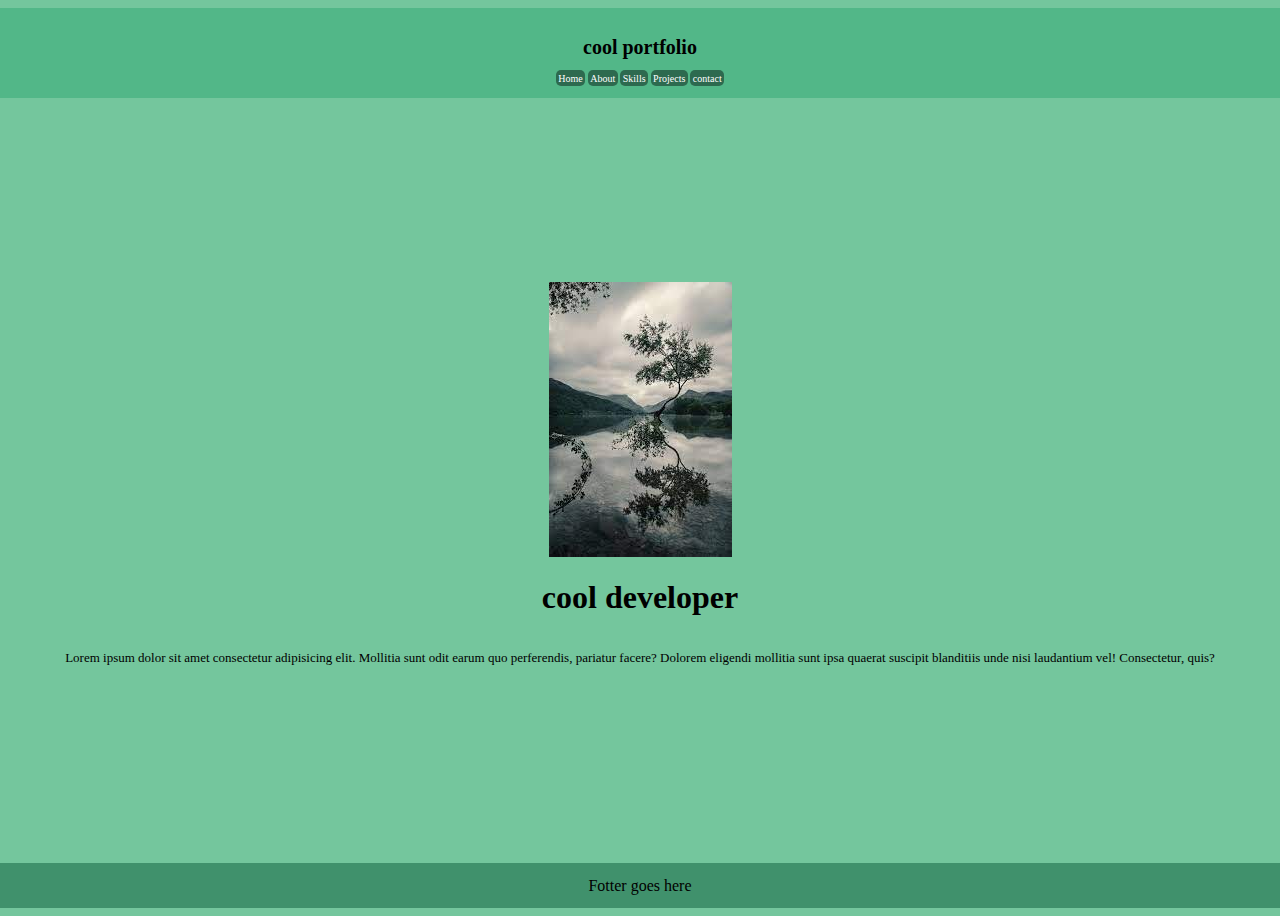
<file: index.html>
<!DOCTYPE html>
<html lang="en">
  <head>
    <meta charset="UTF-8" />
    <meta name="viewport" content="width=device-width, initial-scale=1.0" />
    <title>Document</title>
    <link rel="stylesheet" href="style.css" />
  </head>
  <body>
    <header>
      <h1>cool portfolio</h1>
      <nav>
        <a href="/index.html"> Home</a>
        <a href="/About.html">About</a>
        <a href="/Skills.html">Skills</a>
        <a href="/Projects.html">Projects</a>
        <a href="/contact.html">contact</a>
      </nav>
    </header>
    <main>
      <img src="./assets/photo1.jpeg" alt="Cool" />
      <h1>cool developer</h1>

      <p>
        Lorem ipsum dolor sit amet consectetur adipisicing elit. Mollitia sunt
        odit earum quo perferendis, pariatur facere? Dolorem eligendi mollitia
        sunt ipsa quaerat suscipit blanditiis unde nisi laudantium vel!
        Consectetur, quis?
      </p>
    </main>
    <footer>Fotter goes here</footer>
  </body>
</html>
</file>
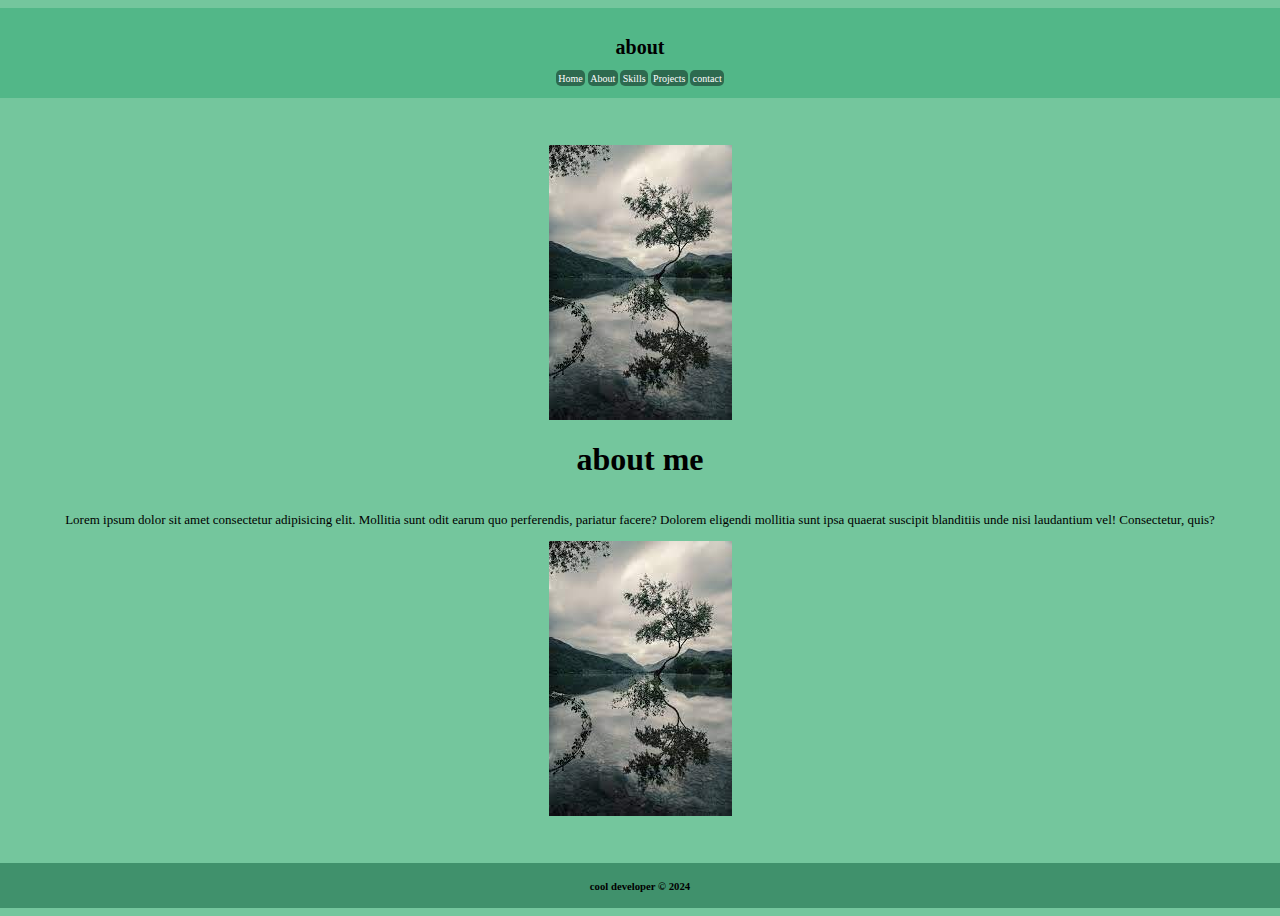
<file: about.html>
<!DOCTYPE html>
<html lang="en">
  <head>
    <meta charset="UTF-8" />
    <meta name="viewport" content="width=device-width, initial-scale=1.0" />
    <title>Document</title>
    <link rel="stylesheet" href="style.css" />
  </head>
  <body>
    <header>
      <h1>about</h1>
      <nav>
        <a href="/index.html"> Home</a>
        <a href="/About.html">About</a>
        <a href="/Skills.html">Skills</a>
        <a href="/Projects.html">Projects</a>
        <a href="/contact.html">contact</a>
      </nav>
    </header>
    <main>
      <img src="./assets/photo1.jpeg" alt="Cool" />
      <h1>about me</h1>

      <p>
        Lorem ipsum dolor sit amet consectetur adipisicing elit. Mollitia sunt
        odit earum quo perferendis, pariatur facere? Dolorem eligendi mollitia
        sunt ipsa quaerat suscipit blanditiis unde nisi laudantium vel!
        Consectetur, quis?
      </p>
      <img src="./assets/photo1.jpeg" alt="Cool" />
    </main>
    <footer>
        <h6> cool developer &copy; 2024 </h6>
        
    </footer>
  </body>
</html>
</file>
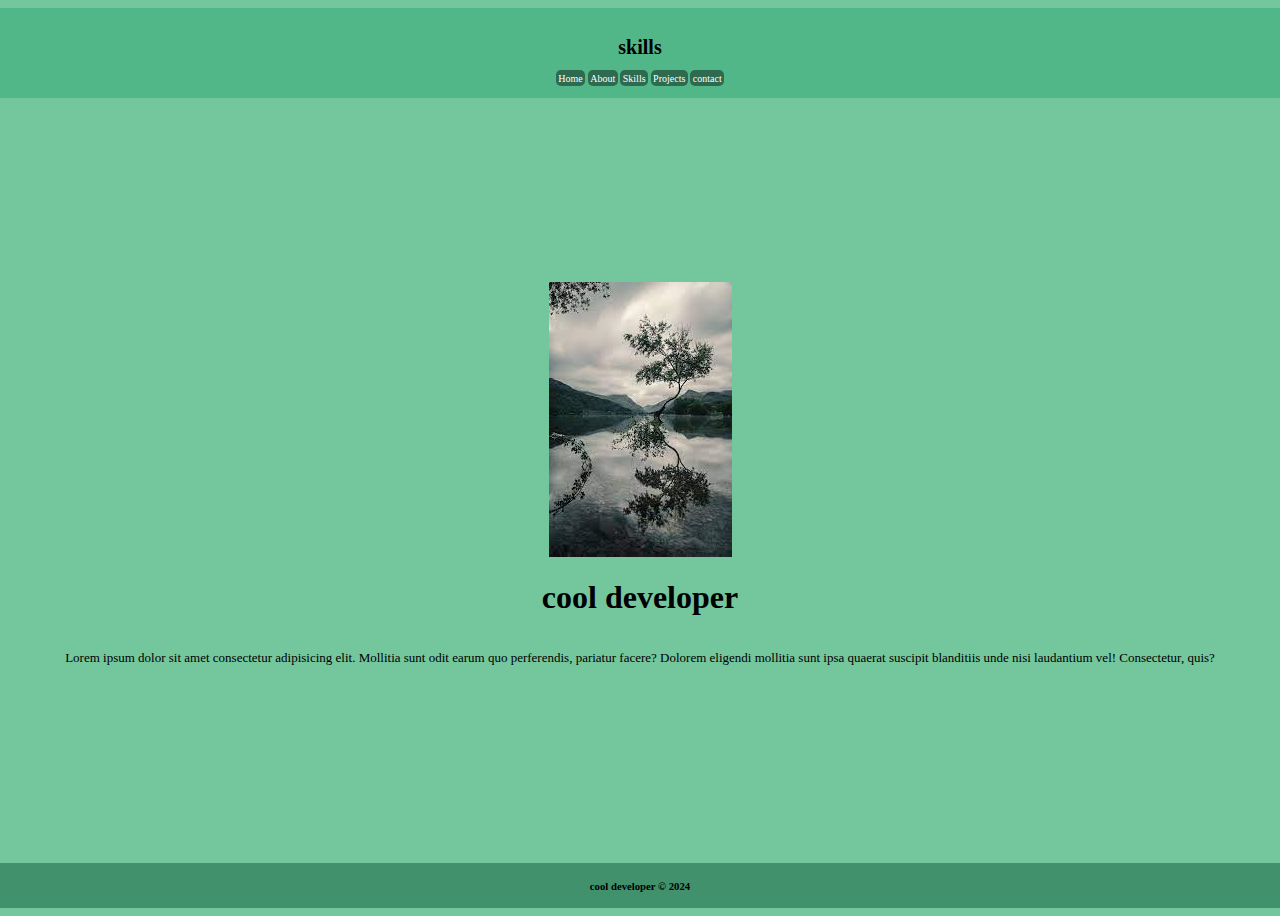
<file: skills.html>
<!DOCTYPE html>
<html lang="en">
  <head>
    <meta charset="UTF-8" />
    <meta name="viewport" content="width=device-width, initial-scale=1.0" />
    <title>Document</title>
    <link rel="stylesheet" href="style.css" />
  </head>
  <body>
    <header>
      <h1> skills </h1>
      <nav>
        <a href="/index.html"> Home</a>
        <a href="/About.html">About</a>
        <a href="/Skills.html">Skills</a>
        <a href="/Projects.html">Projects</a>
        <a href="/contact.html">contact</a>
      </nav>
    </header>
    <main>
      <img src="./assets/photo1.jpeg" alt="Cool" />
      <h1>cool developer</h1>

      <p>
        Lorem ipsum dolor sit amet consectetur adipisicing elit. Mollitia sunt
        odit earum quo perferendis, pariatur facere? Dolorem eligendi mollitia
        sunt ipsa quaerat suscipit blanditiis unde nisi laudantium vel!
        Consectetur, quis?
      </p>
      
    </main>
    <footer>
        <h6> cool developer &copy; 2024 </h6>
        
    </footer>
  </body>
</html>
</file>
<file: style.css>
/* CSS HEX */

:root {
  --nyanza: #d8f3dcff;
  --celadon: #b7e4c7ff;
  --celadon-2: #95d5b2ff;
  --mint: #74c69dff;
  --mint-2: #52b788ff;
  --sea-green: #40916cff;
  --dartmouth-green: #2d6a4fff;
  --brunswick-green: #1b4332ff;
  --dark-green: #081c15ff;
}
font


* {
    margin: 0;
}
body {
    display: flex;
    flex-direction: column;
    background-color: var(--mint);
    justify-content: center;
    align-items: center;
}
header {
    background-color: var(--mint-2);
    height: 10dvh;
    width: 100dvw;
    font-size: x-small;
    display: flex;
    flex-direction: column;
    justify-content: center;
    align-items: center;

}
footer {
    background-color: var(--sea-green);
    height: 5dvh;
    width: 100dvw;
    text-align: center;
    display: flex;
    justify-content: center;
    align-items: center;
}
main {
    min-height: 85dvh;
    width: 100dvw;
    display: flex;
    flex-direction: column;
    justify-content: center;
    align-items: center;
}
nav > a {
    text-decoration: none;
    background-color: var(--dartmouth-green);
    color: white;
    padding: 0.25em;
    border-radius: 0.5em;

}
nav > a:hover {
    background-color: var(--celadon);
}

main > p {
    font-size: small;
}

main > img {
    height: 50%
    width: auto;
    background-color: var(-)
    color: var(-)
}

main > h1 {
    text-align: center;
}


/* header, footer {
    background-color: var(--brunswick-green)
} */
</file>
